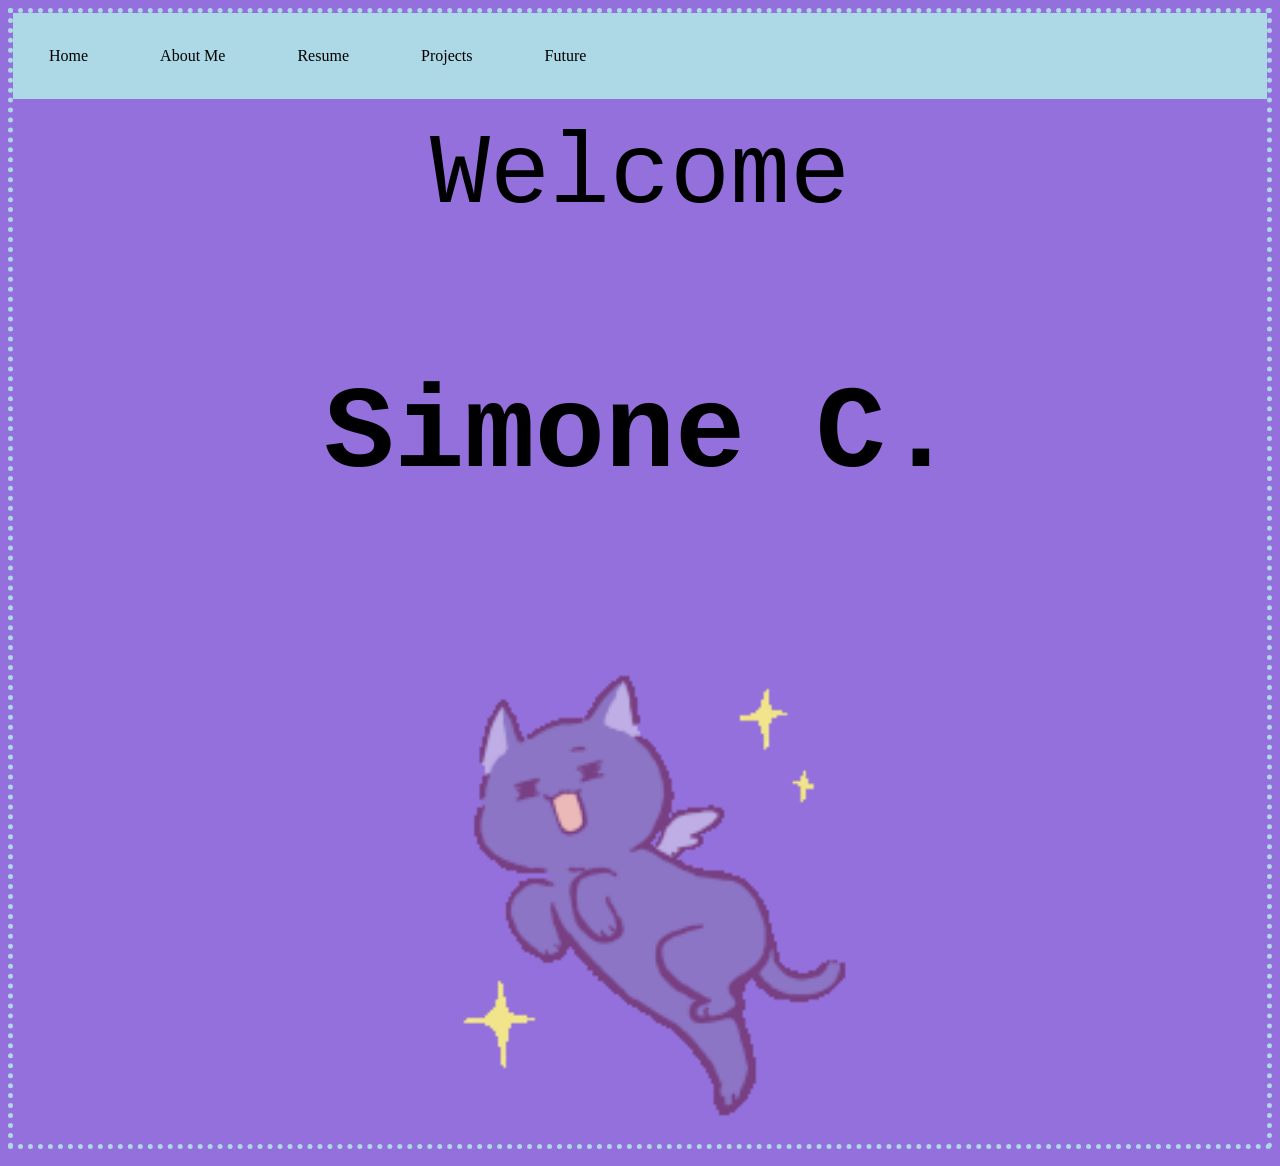
<file: index.html>
<!DOCTYPE html>
<html>
<head>
<link rel="stylesheet" href="style.css">
</head>
<body>

<ul>
  <li><a href="index.html">Home</a></li>
   <li><a href="aboutMe.html">About Me</a></li>
  <li><a href="resume.html">Resume</a></li>
  <li><a href="projects.html">Projects</a></li>
  <li><a href="future.html">Future</a></li>
</ul>

  <div class="center">
      <p class="p3">Welcome</p>
  </div>

  <div class="center">
    <h3 class="p3">Simone C.</h3>
  </div>
  <div class="center">
    <img src="sparklecat.gif"
           alt= "cat pic"
           width= "526px">
</div>

</body>
</html>
</file>
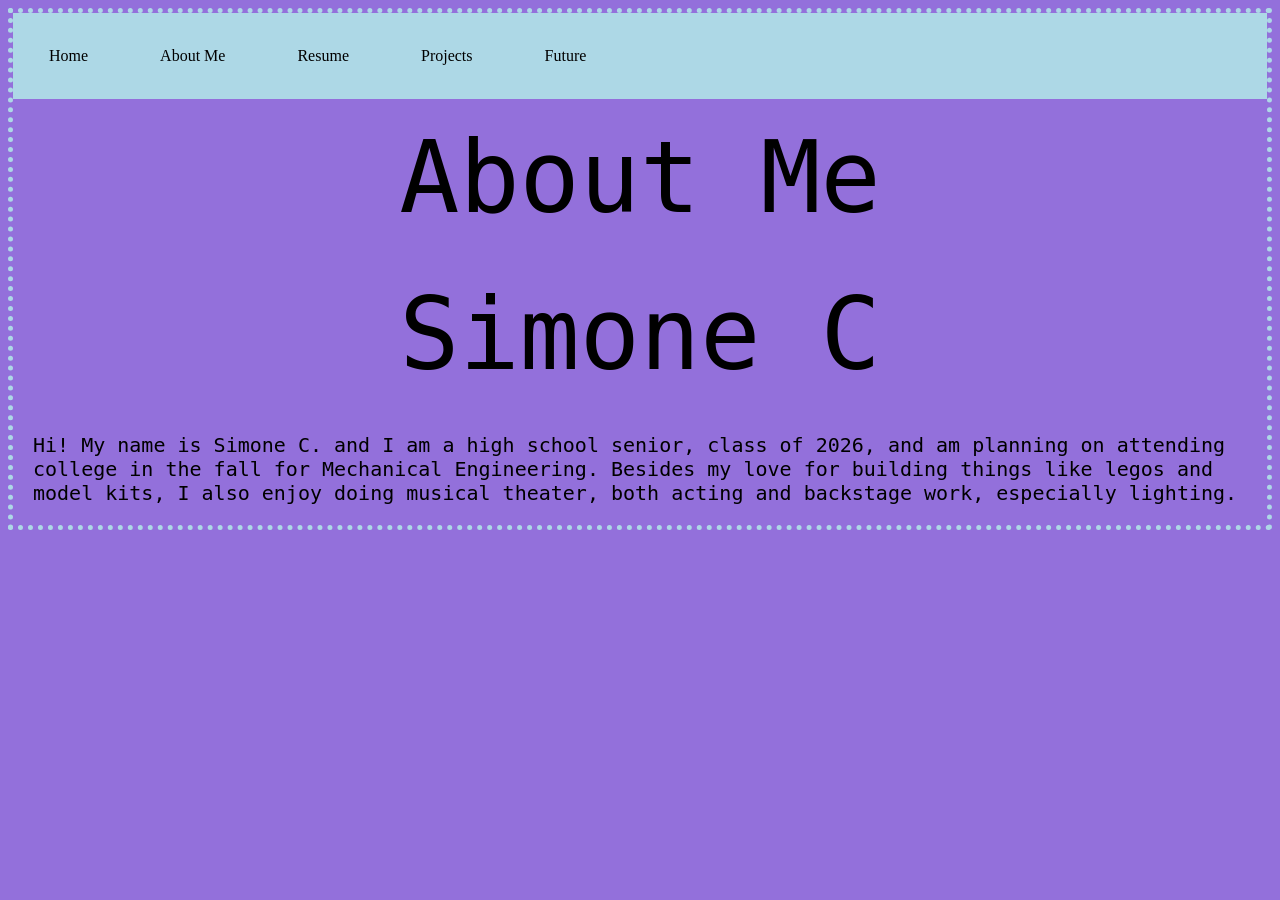
<file: aboutMe.html>
<!DOCTYPE html>
<html>
<head>
<link rel="stylesheet" href="style.css">
</head>
<body>

<ul>
  <li><a href="index.html">Home</a></li>
   <li><a href="aboutMe.html">About Me</a></li>
  <li><a href="resume.html">Resume</a></li>
  <li><a href="projects.html">Projects</a></li>
  <li><a href="future.html">Future</a></li>
</ul>

  <div class="center">
      <p class="p3">About Me</p>
  </div>

  <div class="center">
    <p  class="p3">Simone C</p>
  </div>
   <div class="container">
      <p class="p2">Hi! My name is Simone C. and I am a
        high school senior, class of 2026, and am planning on attending college 
        in the fall for Mechanical Engineering. 
        Besides my love for building things like legos and model kits, 
        I also enjoy doing musical theater, both acting and backstage work, especially lighting. </p>
  </div>

</body>
</html>
</file>
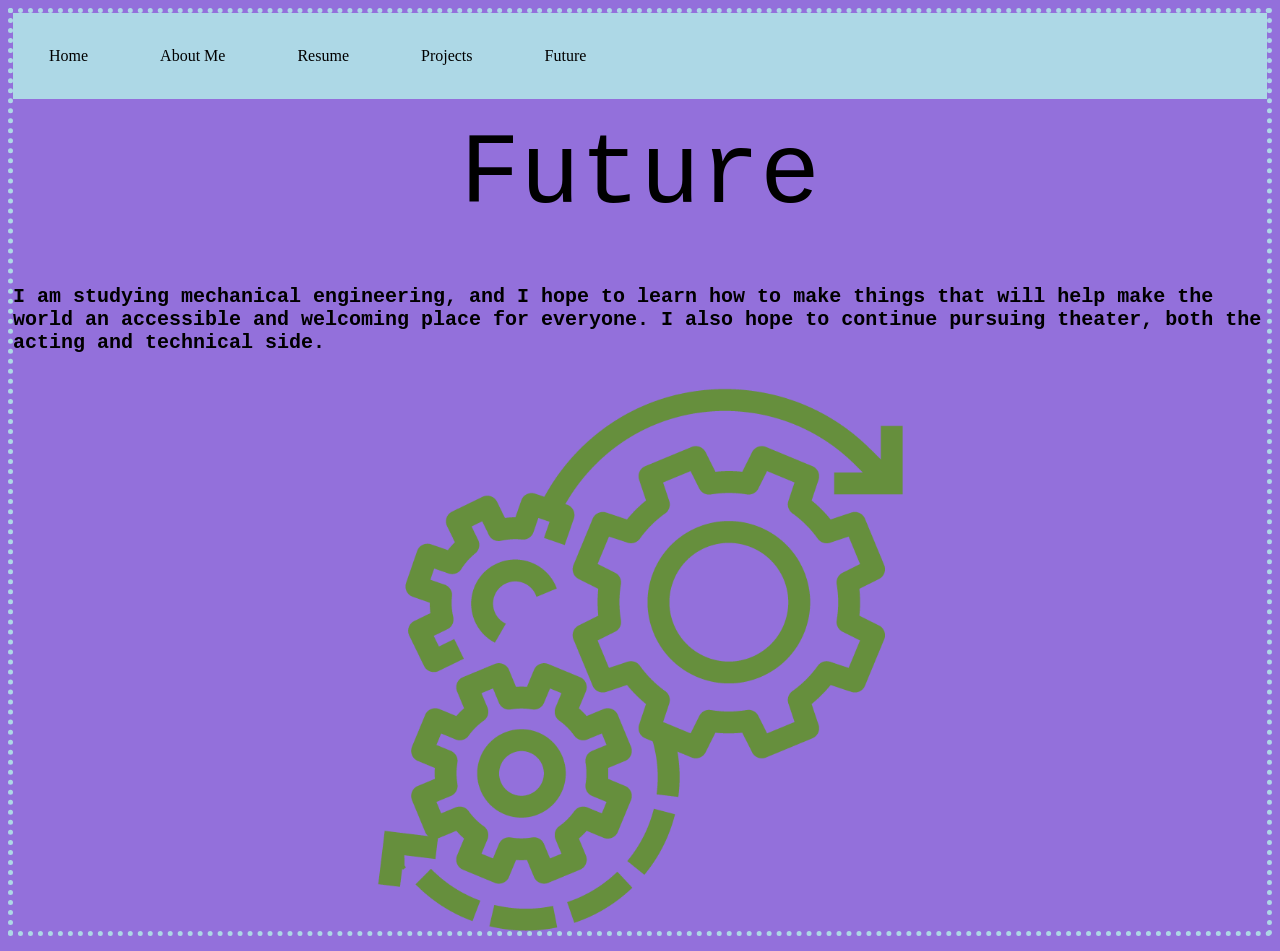
<file: future.html>
<!DOCTYPE html>
<html>
<head>
<link rel="stylesheet" href="style.css">
</head>
<body>

<ul>
  <li><a href="index.html">Home</a></li>
   <li><a href="aboutMe.html">About Me</a></li>
  <li><a href="resume.html">Resume</a></li>
  <li><a href="projects.html">Projects</a></li>
  <li><a href="future.html">Future</a></li>
</ul>

  <div class="center">
      <p class="p3">Future</p>
  </div>

  <div class="center">
    <h5 class="p2">I am studying mechanical engineering, and I hope to learn how to make things that will help make the world an accessible and welcoming place for everyone. I also hope to continue pursuing theater, both the acting and technical side. </h5>
  </div>
    <div class="center">
    <img src="gears.png"
           alt= "gear pic"
           width= "526px">
</div>

</body>
</html>
</file>
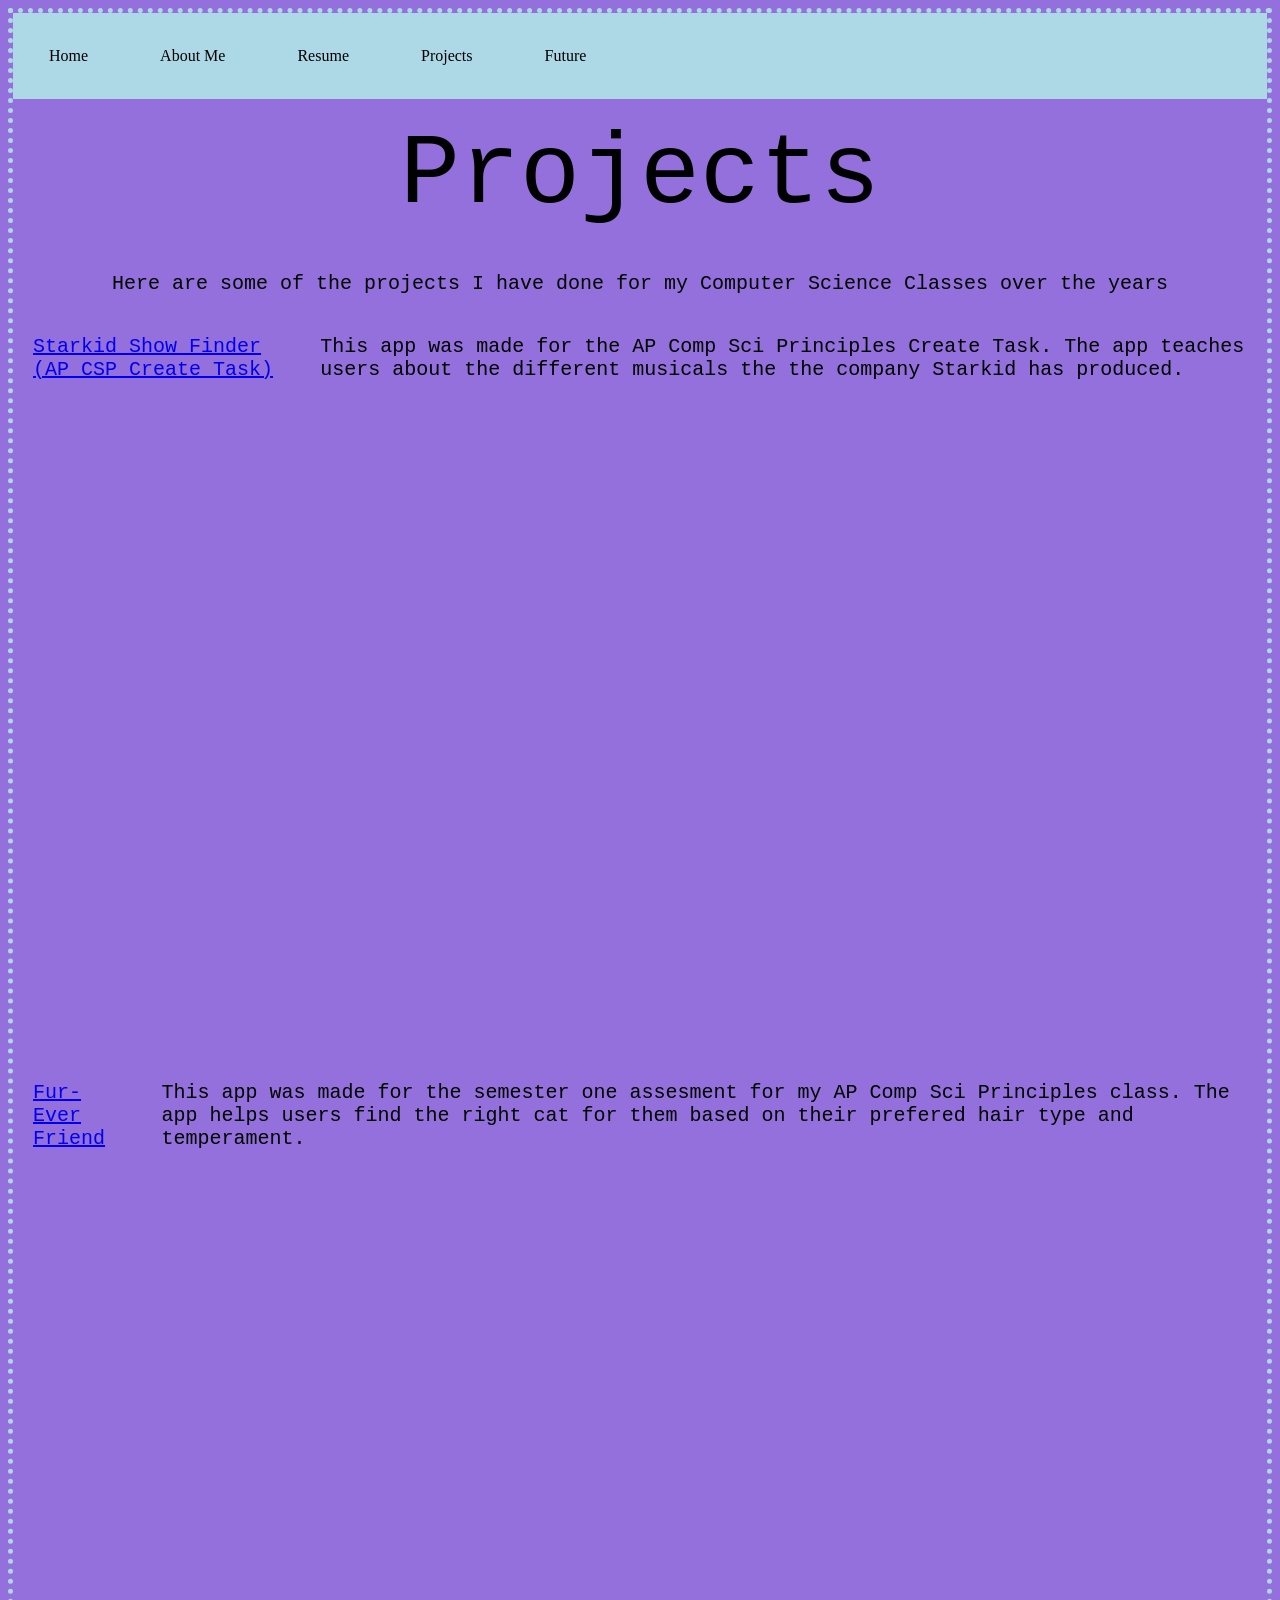
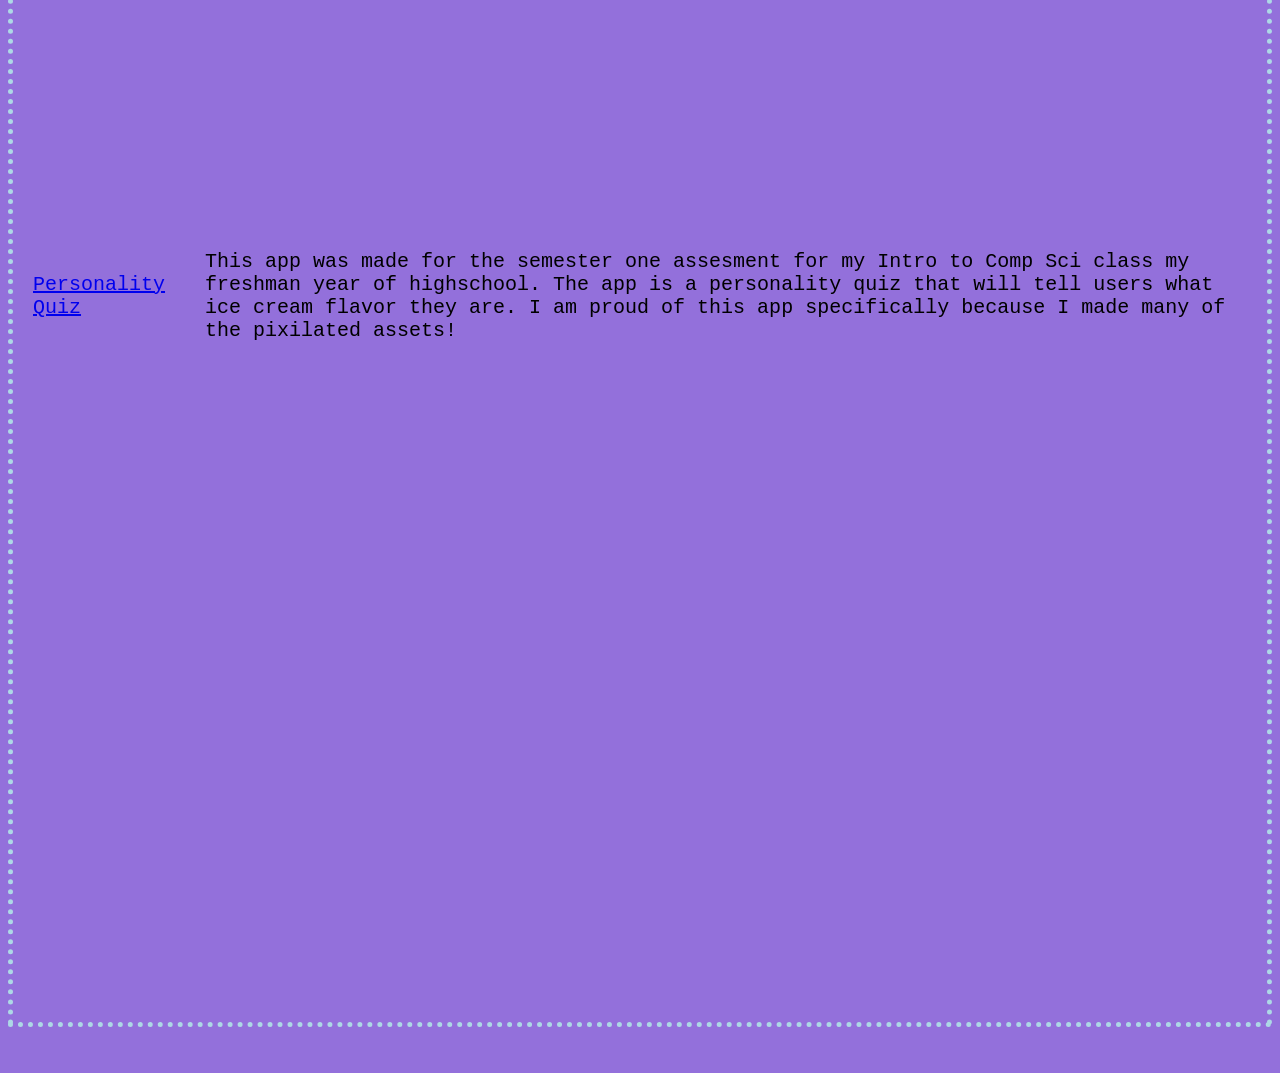
<file: projects.html>
<!DOCTYPE html>
<html>
<head>
<link rel="stylesheet" href="style.css">
</head>
<body>

<ul>
  <li><a href="index.html">Home</a></li>
   <li><a href="aboutMe.html">About Me</a></li>
  <li><a href="resume.html">Resume</a></li>
  <li><a href="projects.html">Projects</a></li>
  <li><a href="future.html">Future</a></li>
</ul>

  <div class="center">
      <p class="p3">Projects</p>
  </div>

  <div class="center">
      <p class="p2">Here are some of the projects I have done for my Computer Science Classes over the years</p>
  </div>
  
 <div class="center">
  <p class="p2"<h2> <a href="https://studio.code.org/projects/applab/3e2c35e2-c2ff-4040-8f0d-c9893dabe189">Starkid Show Finder (AP CSP Create Task)</a></h2></p>
<p class="p2" <h2> This app was made for the AP Comp Sci Principles Create Task. The app teaches users about the different musicals the the company Starkid has produced. </h2></p>
  </div>
   
 <iframe width="392" height="620" style="border: 0px;" src="https://studio.code.org/projects/applab/vFE6vTFE-6E88-2O2O-98O1-6z9zv1IqFj9z/embed?nosource"></iframe>
   
     <div class="center">
   <p class="p2"<h2> <a href="https://studio.code.org/projects/applab/3918827d-5099-4437-b920-f08a2e9ac27f">Fur-Ever Friend</a></h2> </p>
  <p class="p2" <h2> This app was made for the semester one assesment for my AP Comp Sci Principles class. The app helps users find the right cat for them based on their prefered hair type and temperament. </h2></p>
  </div>
  
  <iframe width="392" height="620" style="border: 0px;" src="https://studio.code.org/projects/applab/vzj99EN1-TOzz-22vN-qzEO-8O9IEFzI6EN8/embed?nosource"></iframe>
  
    <div class="center">
  <p class="p2" <h2> <a href="https://studio.code.org/projects/applab/38c0cfd0-decb-4063-8d79-a211320fbee0">Personality Quiz</a></h2></p>
  <p class="p2" <h2> This app was made for the semester one assesment for my Intro to Comp Sci class my freshman year of highschool. The app is a personality quiz that will tell users what ice cream flavor they are. I am proud of this app specifically because I made many of the pixilated assets!</h2></p>
  </div>
   
       <iframe width="392" height="620" style="border: 0px;" src="https://studio.code.org/projects/applab/v96O681O-1F6q-2Obv-91Nz-IEjjvEO8qFFO/embed?nosource"></iframe>
   
</body>
</html>
</file>
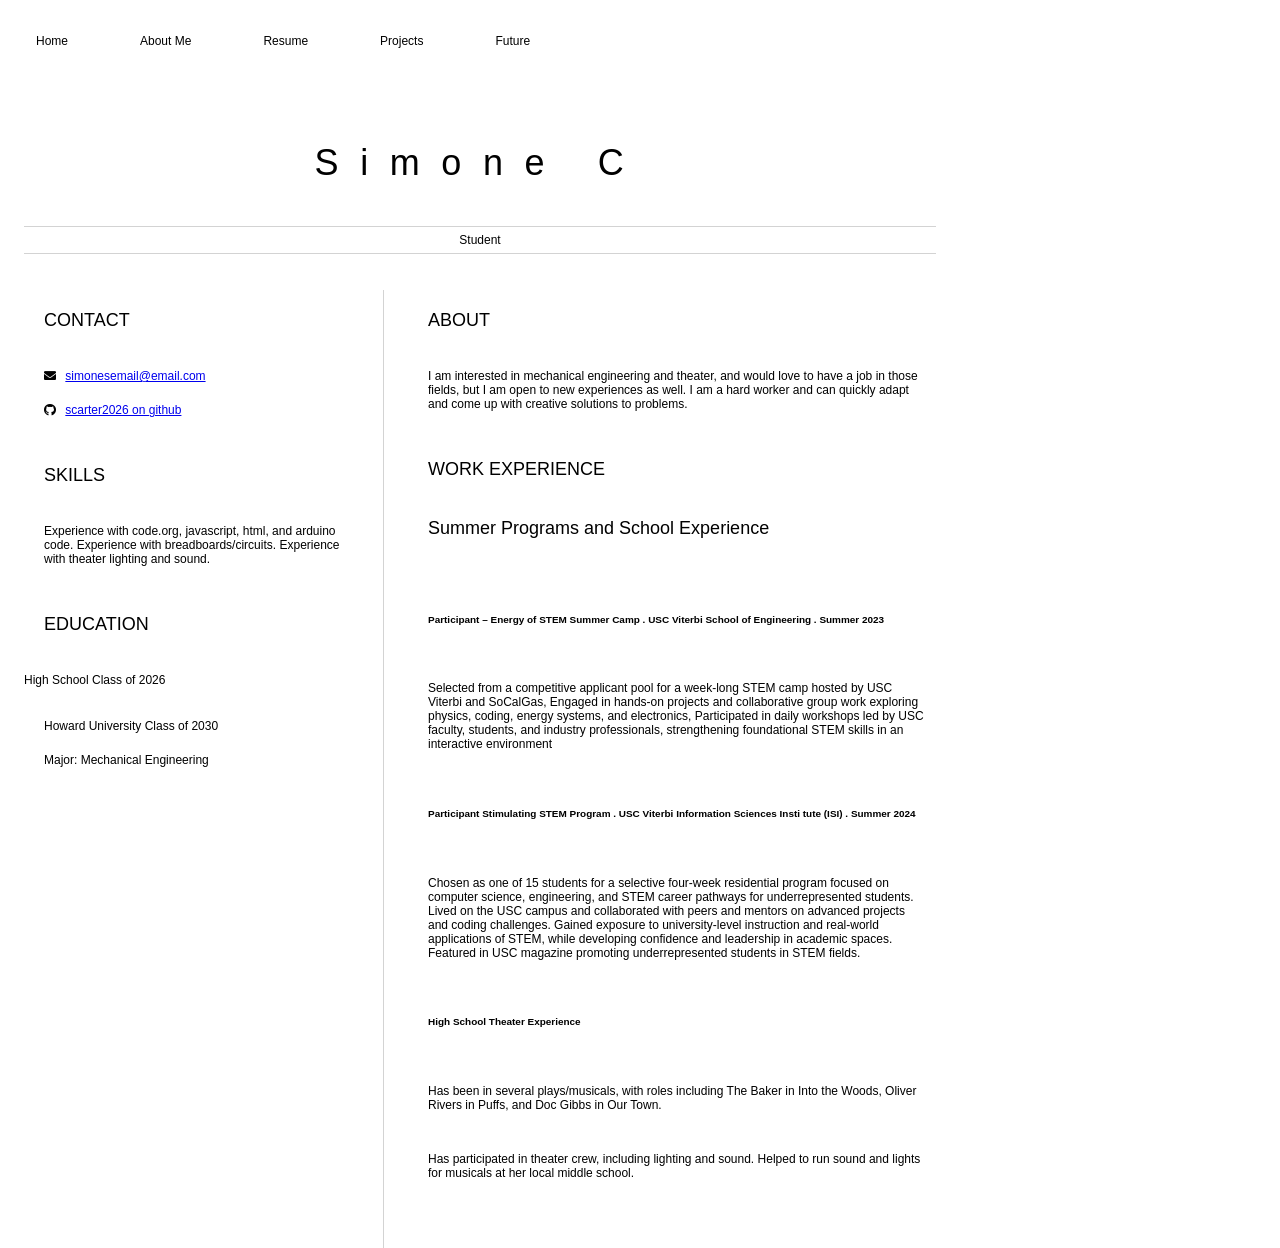
<file: resume.html>
<html>
	<head>
		<link href="resume.css" rel="stylesheet">
		<title>Your name resume</title>
        <link rel="stylesheet" href="https://cdnjs.cloudflare.com/ajax/libs/font-awesome/5.15.4/css/all.min.css">
	</head>

	<body>
    <ul>
  <li><a href="index.html">Home</a></li>
   <li><a href="aboutMe.html">About Me</a></li>
  <li><a href="resume.html">Resume</a></li>
  <li><a href="projects.html">Projects</a></li>
  <li><a href="future.html">Future</a></li>
</ul>
		<header id="header">
			<!-- resume header with your name and title -->
			<h1>Simone C</h1>
			<hr>
			Student
			<hr>
		</header>
		<main>
			<article id="mainLeft">
				<section>
					<h2>CONTACT</h2>
					<!-- contact info including social media -->
                    <p>
                        <i class="fa fa-envelope" aria-hidden="true"></i>
                        <a href="mailto:your-email@example.com">simonesemail@email.com</a>
                    </p>
                    <p>
                        <i class="fab fa-github" aria-hidden="true"></i>
                        <a href="github.com/gh-username">scarter2026 on github</a>
                    </p>
                    
				</section>
				<section>
					<h2>SKILLS</h2>
					<!-- your skills -->
                    <p>Experience with code.org, javascript, html, and 
                      arduino code. Experience with breadboards/circuits. 
                      Experience with theater lighting and sound.
            
                  </p>
				</section>
				<section>
					<h2>EDUCATION</h2>
					<!-- your education -->
                    <h3>High School Class of 2026</h3>
                    <p>
                        Howard University Class of 2030
                    </p>
                    <p>
                        Major: Mechanical Engineering
                    </p>
				</section>            
			</article>
			<article id="mainRight">
				<section>
					<h2>ABOUT</h2>
					<!-- about you -->
					<p>I am interested in mechanical engineering and theater, 
            and would love to have a job in those fields, but I am open 
            to new experiences as well. I am a hard worker and can quickly
          adapt and come up with creative solutions to problems.</p>
				</section>
				<section>
					<h2>WORK EXPERIENCE</h2>
          <h2> Summer Programs and School Experience</h2>
					<!-- your work experience -->
                    
                   
                    <p>
                            
                    <ul>
                            <li><h5>Participant
–
Energy of STEM Summer Camp
.
USC Viterbi School of Engineering
.
Summer 2023</h5>
        
</li>
                      <li> Selected from a competitive applicant pool for a week-long STEM camp hosted by
USC Viterbi and SoCalGas, Engaged in hands-on projects and collaborative group work exploring physics,
coding, energy systems,
and electronics, Participated in daily workshops led by USC faculty, students, and industry
professionals, strengthening foundational STEM skills in an interactive
environment
 </li>
           <li><h5>Participant
Stimulating STEM Program
.
USC Viterbi Information Sciences Insti
tute
(ISI)
. Summer 2024
</h5>
        
</li>
                      <li> Chosen as one of 15 students for a selective four-week residential program focused
on computer science, engineering, and STEM career pathways for
underrepresented students. Lived on the USC campus and collaborated with peers and
mentors on advanced
projects and coding challenges. Gained exposure to university-level instruction and real-world applications of
STEM, while developing confidence and leadership in academic spaces. Featured in
USC magazine
promoting underrepresented students in STEM fields.
 </li>
						<li><h5>High School Theater Experience</h5>
        
</li>
                            <li>Has been in several plays/musicals, with roles including
                            The Baker in Into the Woods, Oliver Rivers in Puffs, and Doc Gibbs in Our Town.</li>
                            <li>Has participated in theater crew, including lighting and sound.
                            Helped to run sound and lights for musicals at her local middle school.</li>
                    </ul>
				</section>
			</article>
		</main>
	</body>
</html>
</file>
<file: style.css>
body{
  background-color: mediumpurple;
  border-style: dotted;
  border-color:lightblue;
  border-bottom-width: thick;
  border-top-width: thick;
  border-left-width: thick;
  border-right-width: thick;
}
.center{
  display: flex;
  justify-content: center;
  font-size: 100px;
  align-items: center;
}

.container {
  display: flex; /* Aligns children side-by-side */
   /* Keeps items at the top */
  gap: 20px; /* Space between the image and text */
  align-items: left;
}

.p3 {
  font-family: "Comic Sans MS",monospace;
  align-items: center;
}
.p2 {
  font-family: "Comic Sans MS", monospace;
  font-size: 20px;
  align-items: left;
}
body {
  margin: 5;
  padding: 20;
}

h2, p {
  margin: 20px;
}

ul {
  list-style-type: none;
  margin: 0;
  padding: 0;
  overflow: hidden;
  background-color: lightblue;
}

ul li {
  float: left;
  padding: 20px;
}

ul li a {
  display: block;
  color: black;
  text-align: center;
  padding: 14px 16px;
  text-decoration: none;
}

ul li a:hover {
  background-color: mediumpurple;
}
iframe{
  display: block;
  margin: 20px auto;
}
</file>
<file: resume.css>
body {
    font-family: 'Segoe UI', Tahoma, Geneva, Verdana, sans-serif;
    font-size: 12px;
    max-width: 960px;
    margin: auto;
}
h1 {
    font-size: 3em;
    letter-spacing: .6em;
    padding-top: 1em;
    padding-bottom: 1em;
}

h2 {
    font-size: 1.5em;
    padding-bottom: 1em;
}

h3 {
    font-size: 1em;
    padding-bottom: 1em;
}

main { 
    display: grid;
    grid-template-columns: 40% 60%;
    margin-top: 3em;
}
header {
    text-align: center;
    margin: auto 2em;
}

section {
    margin: auto 1em 4em 2em;
}

i {
    margin-right: .5em;
}

p {
    margin: .2em auto
}

hr {
    border: none;
    background-color: lightgray;
    height: 1px;
}

h1, h2, h3 {
    font-weight: 100;
    margin-bottom: 0;
}
#mainLeft {
    border-right: 1px solid lightgray;
}




.center{
  display: flex;
  justify-content: center;
  font-size: 100px;
}

.container {
  font-size: 50px;
  padding: 10px;
}

.p3 {
  font-family: "Lucida Console", "Courier New", monospace;
}

body {
  margin: 0;
  padding: 0;
}

h2, p {
  margin: 20px;
}

ul {
  list-style-type: none;
  margin: 0;
  padding: 0;
  overflow: hidden;
  background-color: white;
}

ul li {
  float: left;
  padding: 20px;
}

ul li a {
  display: block;
  color: black;
  text-align: center;
  padding: 14px 16px;
  text-decoration: none;
}

ul li a:hover {
  background-color: lightblue;
}
</file>
